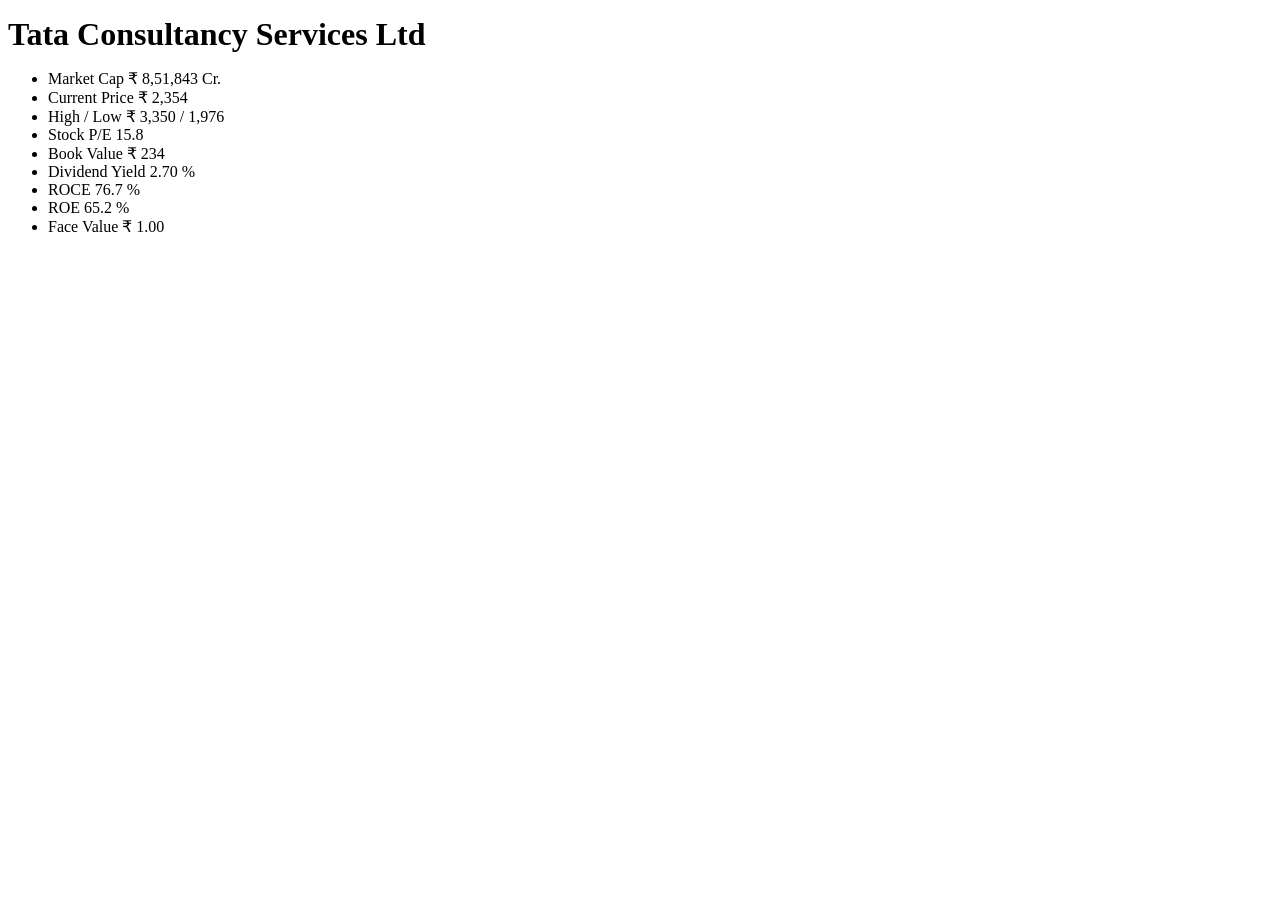
<file: tests/fixtures/screener_tcs.html>
<!doctype html><html><head><title>TCS</title></head><body><h1 class="h2 shrink-text" style="margin: 0.5em 0">Tata Consultancy Services Ltd</h1>
<ul id="top-ratios">
          


  <li class="flex flex-space-between" data-source="default">
    <span class="name">
      
        Market Cap
      
    </span>

    
      <span class="nowrap value">
        ₹
        <span class="number">8,51,843</span>
        
          Cr.
        
      </span>
    
  </li>

  <li class="flex flex-space-between" data-source="default">
    <span class="name">
      
        Current Price
      
    </span>

    
      <span class="nowrap value">
        ₹
        <span class="number">2,354</span>
        
      </span>
    
  </li>

  <li class="flex flex-space-between" data-source="default">
    <span class="name">
      
        High / Low
      
    </span>

    
      <span class="nowrap value">₹ <span class="number">3,350</span> / <span class="number">1,976</span></span>
    
  </li>

  <li class="flex flex-space-between" data-source="default">
    <span class="name">
      
        Stock P/E
      
    </span>

    
      <span class="nowrap value">
        
        <span class="number">15.8</span>
        
      </span>
    
  </li>

  <li class="flex flex-space-between" data-source="default">
    <span class="name">
      
        Book Value
      
    </span>

    
      <span class="nowrap value">
        ₹
        <span class="number">234</span>
        
      </span>
    
  </li>

  <li class="flex flex-space-between" data-source="default">
    <span class="name">
      
        Dividend Yield
      
    </span>

    
      <span class="nowrap value">
        
        <span class="number">2.70</span>
        
          %
        
      </span>
    
  </li>

  <li class="flex flex-space-between" data-source="default">
    <span class="name">
      
        ROCE
      
    </span>

    
      <span class="nowrap value">
        
        <span class="number">76.7</span>
        
          %
        
      </span>
    
  </li>

  <li class="flex flex-space-between" data-source="default">
    <span class="name">
      
        ROE
      
    </span>

    
      <span class="nowrap value">
        
        <span class="number">65.2</span>
        
          %
        
      </span>
    
  </li>

  <li class="flex flex-space-between" data-source="default">
    <span class="name">
      
        Face Value
      
    </span>

    
      <span class="nowrap value">
        ₹
        <span class="number">1.00</span>
        
      </span>
    
  </li>






        </ul></body></html>
</file>
